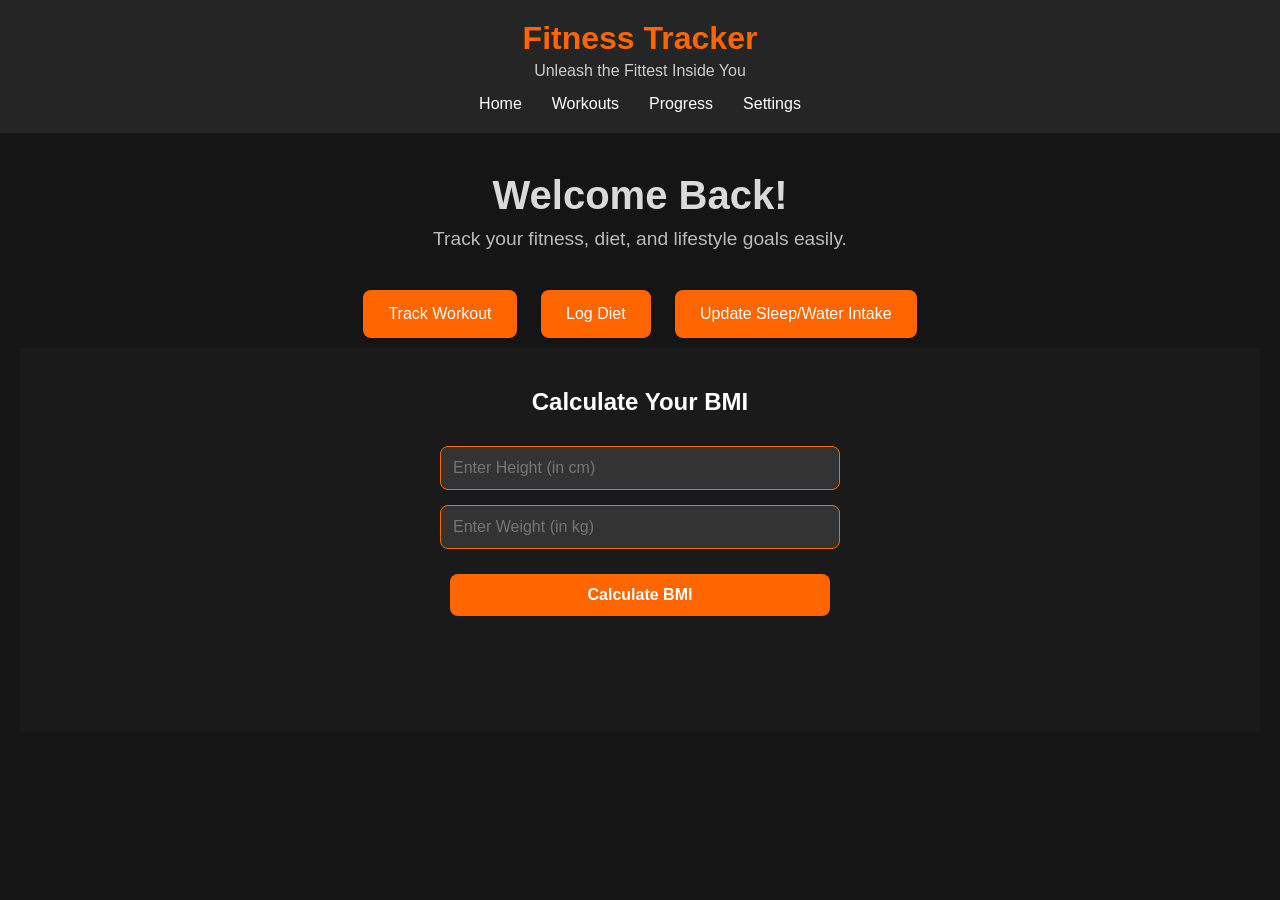
<file: Frontend/index.html>
<!DOCTYPE html>
<html lang="en">
<head>
    <meta charset="UTF-8">
    <meta name="viewport" content="width=device-width, initial-scale=1.0">
    <title>Fitness Tracker</title>
    <link rel="stylesheet" href="style.css">
</head>
<body>

    <!-- Header -->
    <header>
        <div class="logo">Fitness Tracker</div>
        <div class="tagline">Unleash the Fittest Inside You</div>
        <nav>
            <ul>
                <li><a href="index.html">Home</a></li>
                <li><a href="workouts.html">Workouts</a></li>
                <li><a href="diet.html">Progress</a></li>
                <li><a href="settings.html">Settings</a></li>
            </ul>
        </nav>
    </header>

    <!-- Main Content -->
    <main>
        <section class="welcome">
            <h1>Welcome Back!</h1>
            <p>Track your fitness, diet, and lifestyle goals easily.</p>
        </section>

        <section class="actions">
            <button id="trackWorkoutBtn">Track Workout</button>
            <button id="logDietBtn">Log Diet</button>
            <button id="updateSleepBtn">Update Sleep/Water Intake</button>

            <!-- BMI Calculator Section -->
            <section id="bmi" class="tracker-section">
              <h2>Calculate Your BMI</h2>
              <div class="bmi-form">
                <input type="number" id="height" placeholder="Enter Height (in cm)">
                <input type="number" id="weight" placeholder="Enter Weight (in kg)">
                <!-- Button to trigger BMI calculation page redirection -->
                <button id="calculateBmiBtn">Calculate BMI</button>
                <div id="bmi-result"></div>
              </div>
            </section>
        </section>
    </main>
    <script src="script.js"></script>

</body>
</html>
</file>
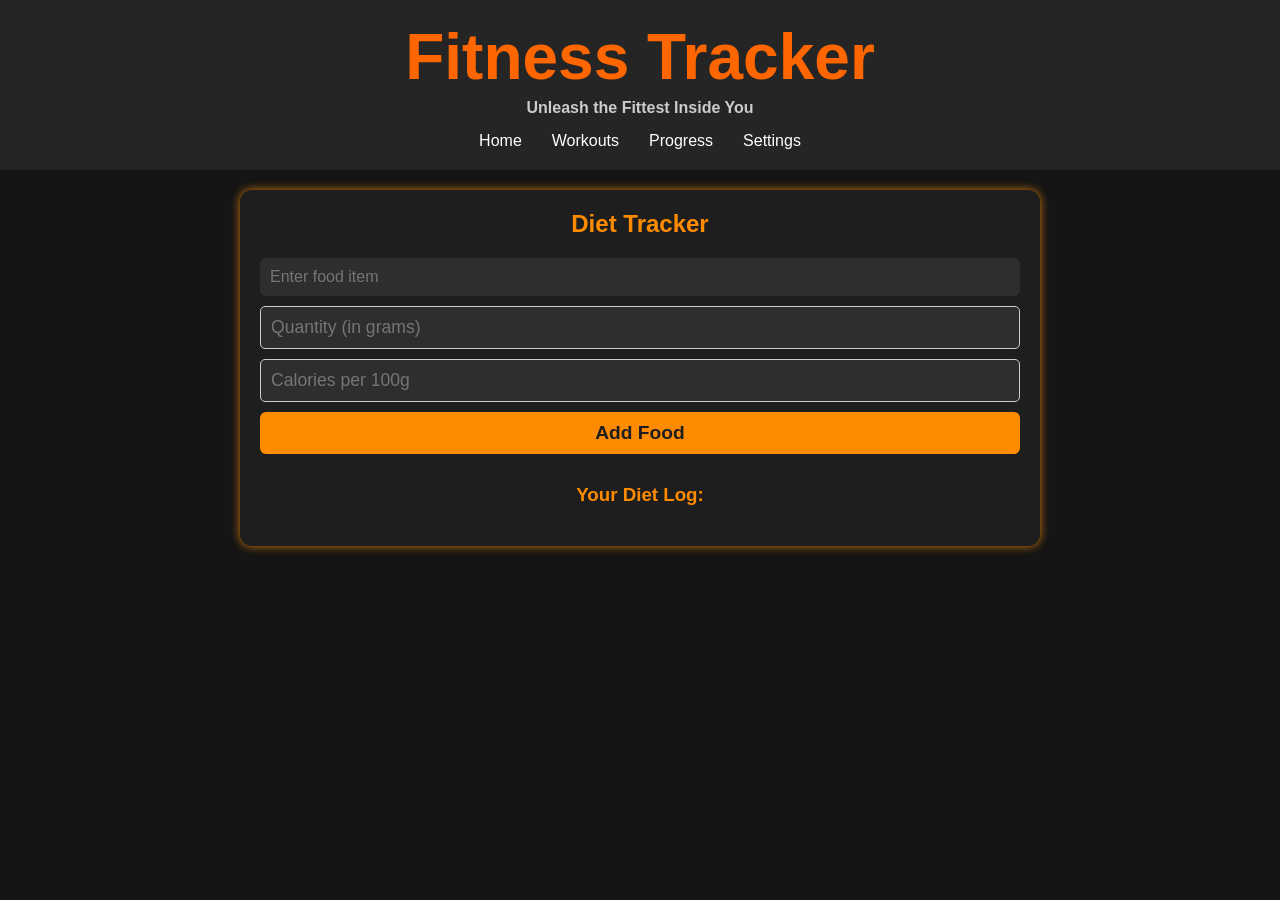
<file: Frontend/diet.html>
<!DOCTYPE html>
<html lang="en">
<head>
    <meta charset="UTF-8">
    <meta name="viewport" content="width=device-width, initial-scale=1.0">
    <title>Diet Tracker - Fitness Tracker</title>
    <link rel="stylesheet" href="style.css">
</head>
<body>

    <!-- Header Section -->
    <header>
        <div class="logo">
            <h1>Fitness Tracker</h1>
            <p class="tagline">Unleash the Fittest Inside You</p>
        </div>
        <nav>
            <ul>
                <li><a href="index.html">Home</a></li>
                <li><a href="workouts.html">Workouts</a></li>
                <li><a href="progress.html">Progress</a></li>
                <li><a href="settings.html">Settings</a></li>
            </ul>
        </nav>
    </header>

    <!-- Main Content -->
    <main class="diet-container">
        <h2>Diet Tracker</h2>

        <!-- Food Entry Form -->
        <section class="diet-form">
            <input type="text" id="food-item" placeholder="Enter food item" required>
            <input type="number" id="food-quantity" placeholder="Quantity (in grams)" required>
            <input type="number" id="food-calories" placeholder="Calories per 100g" required>
            <button id="add-food-btn">Add Food</button>
        </section>

        <!-- Diet Log Display -->
        <section class="diet-log">
            <h3>Your Diet Log:</h3>
            <ul id="food-list">
                <!-- Entries will appear here dynamically later -->
            </ul>
        </section>
    </main>

    
    <!-- JavaScript directly inside diet.html -->
    <script>
        document.addEventListener("DOMContentLoaded", function() {
            const addFoodBtn = document.getElementById("add-food-btn");
            const foodList = document.getElementById("food-list");

            addFoodBtn.addEventListener("click", function() {
                const foodItem = document.getElementById("food-item").value.trim();
                const foodQuantity = document.getElementById("food-quantity").value.trim();
                const caloriesPer100g = document.getElementById("food-calories").value.trim();

                // Validate input fields
                if (foodItem && foodQuantity && caloriesPer100g) {
                    const quantity = parseFloat(foodQuantity);        // eg: 70g
                    const per100gCalories = parseFloat(caloriesPer100g);  // eg: 52 per 100g

                    console.log(`Food Item: ${foodItem}, Quantity: ${quantity}, Calories per 100g: ${per100gCalories}`);

                    if (!isNaN(quantity) && !isNaN(per100gCalories)) {
                        // Calculate total calories correctly based on quantity
                        const totalCalories = (quantity / 100) * per100gCalories;
                        console.log(`Total Calories: ${totalCalories}`);

                        // Create a new list item for the food entry
                        const li = document.createElement("li");
                        li.innerHTML = `
                            <strong>${foodItem}</strong> - ${quantity}g - ${totalCalories.toFixed(2)} kcal
                            <button class="delete-food">Delete</button>
                        `;

                        // Add delete functionality to each list item
                        li.querySelector(".delete-food").addEventListener("click", function() {
                            li.remove();
                        });

                        // Append the new food entry to the list
                        foodList.appendChild(li);

                        // Clear input fields after adding the food
                        document.getElementById("food-item").value = "";
                        document.getElementById("food-quantity").value = "";
                        document.getElementById("food-calories").value = "";
                    } else {
                        alert("Please enter valid numbers for quantity and calories.");
                    }
                } else {
                    alert("Please fill all fields correctly.");
                }
            });
        });
    </script>

</body>
</html>
</file>
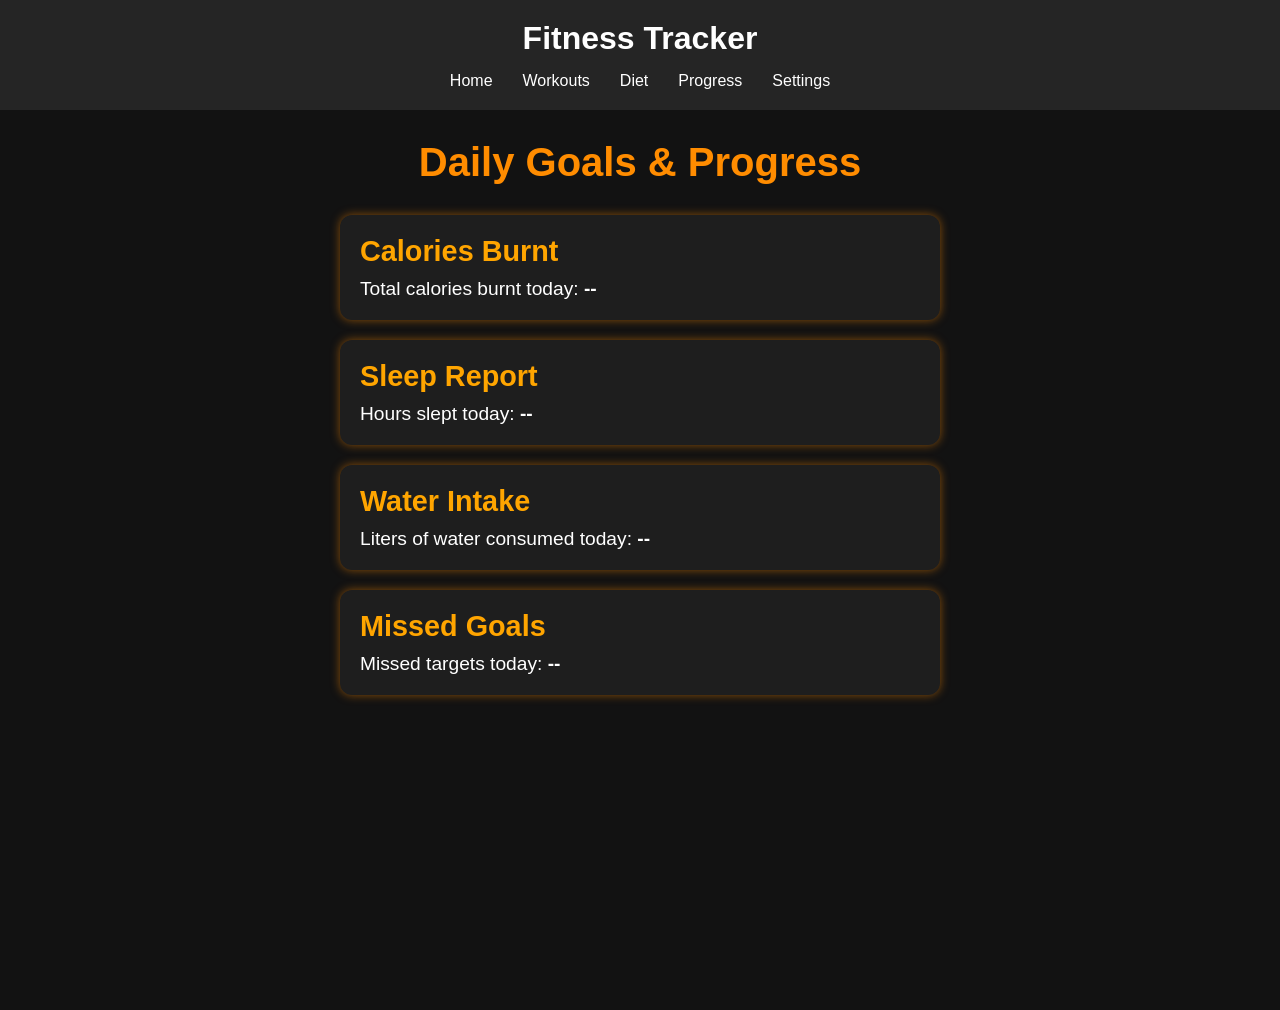
<file: Frontend/progress.html>
<!DOCTYPE html>
<html lang="en">
<head>
    <meta charset="UTF-8">
    <meta name="viewport" content="width=device-width, initial-scale=1.0">
    <title>Progress - Fitness Tracker</title>
    <link rel="stylesheet" href="style.css">
</head>
<body>
    <header>
        <h1>Fitness Tracker</h1>
        <nav>
            <ul>
                <li><a href="index.html">Home</a></li>
                <li><a href="workouts.html">Workouts</a></li>
                <li><a href="diet.html">Diet</a></li>
                <li><a href="progress.html" class="active">Progress</a></li>
                <li><a href="settings.html">Settings</a></li>
            </ul>
        </nav>
    </header>

    <section class="progress-section">
        <h2>Daily Goals & Progress</h2>

        <div class="progress-card">
            <h3>Calories Burnt</h3>
            <p>Total calories burnt today: <strong>--</strong></p>
        </div>

        <div class="progress-card">
            <h3>Sleep Report</h3>
            <p>Hours slept today: <strong>--</strong></p>
        </div>

        <div class="progress-card">
            <h3>Water Intake</h3>
            <p>Liters of water consumed today: <strong>--</strong></p>
        </div>

        <div class="progress-card">
            <h3>Missed Goals</h3>
            <p>Missed targets today: <strong>--</strong></p>
        </div>

        <!-- Future Progress Charts yaha add karenge -->
    </section>
</body>
</html>
</file>
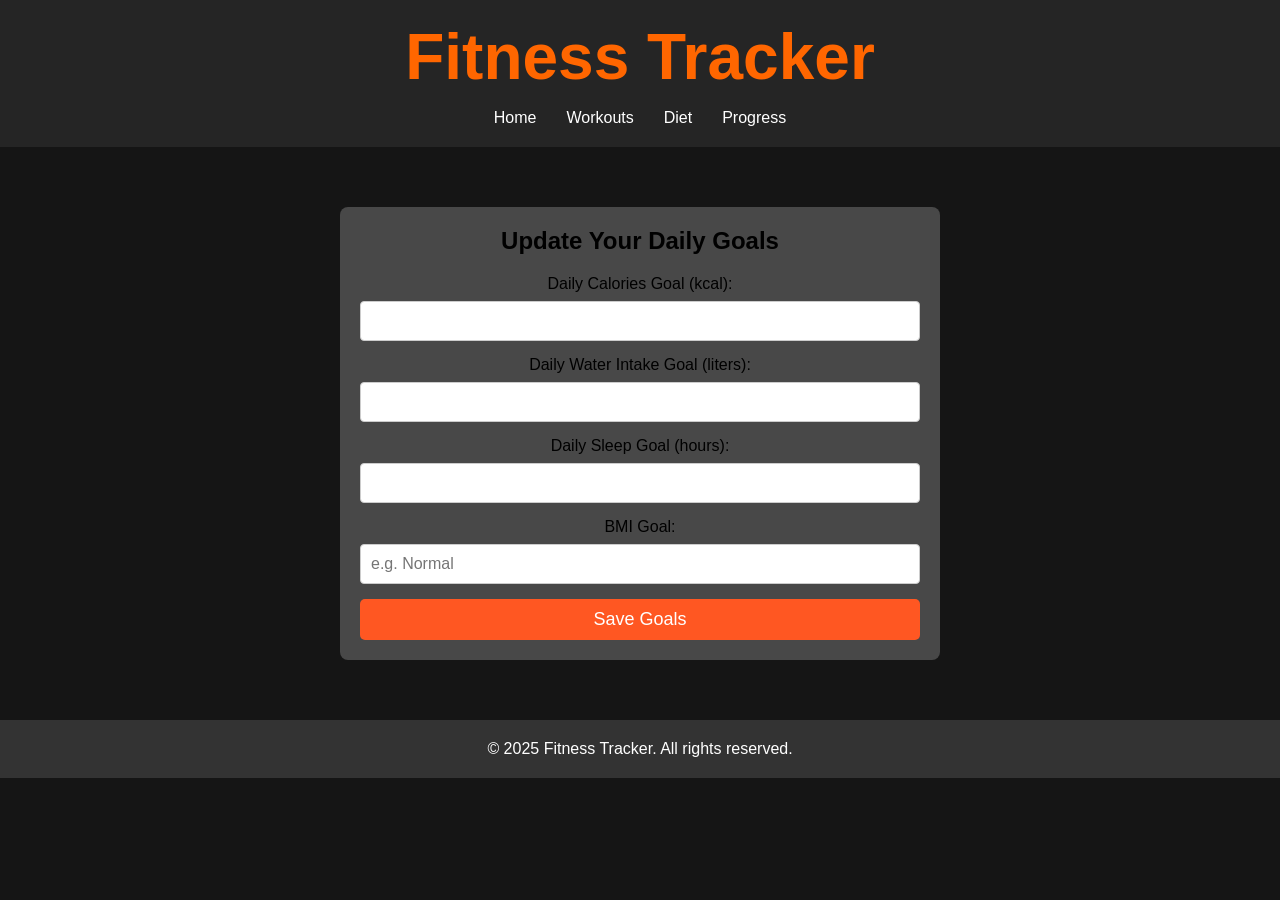
<file: Frontend/settings.html>
<!DOCTYPE html>
<html lang="en">
<head>
    <meta charset="UTF-8">
    <meta name="viewport" content="width=device-width, initial-scale=1.0">
    <title>Settings - Fitness Tracker</title>
    <link rel="stylesheet" href="style.css">
</head>
<body>

    <header>
        <div class="logo">
            <h1>Fitness Tracker</h1>
        </div>
        <nav>
            <ul>
                <li><a href="index.html">Home</a></li>
                <li><a href="workouts.html">Workouts</a></li>
                <li><a href="diet.html">Diet</a></li>
                <li><a href="progress.html">Progress</a></li>
            </ul>
        </nav>
    </header>

    <main>
        <section class="settings">
            <h2>Update Your Daily Goals</h2>
            <form action="#" method="POST">
                <label for="calories-goal">Daily Calories Goal (kcal):</label>
                <input type="number" id="calories-goal" name="calories-goal" required>

                <label for="water-goal">Daily Water Intake Goal (liters):</label>
                <input type="number" id="water-goal" name="water-goal" step="0.1" required>

                <label for="sleep-goal">Daily Sleep Goal (hours):</label>
                <input type="number" id="sleep-goal" name="sleep-goal" step="0.1" required>

                <label for="bmi-goal">BMI Goal:</label>
                <input type="text" id="bmi-goal" name="bmi-goal" placeholder="e.g. Normal" required>

                <button type="submit">Save Goals</button>
            </form>
        </section>
    </main>

    <footer>
        <p>&copy; 2025 Fitness Tracker. All rights reserved.</p>
    </footer>
    
</body>
</html>
</file>
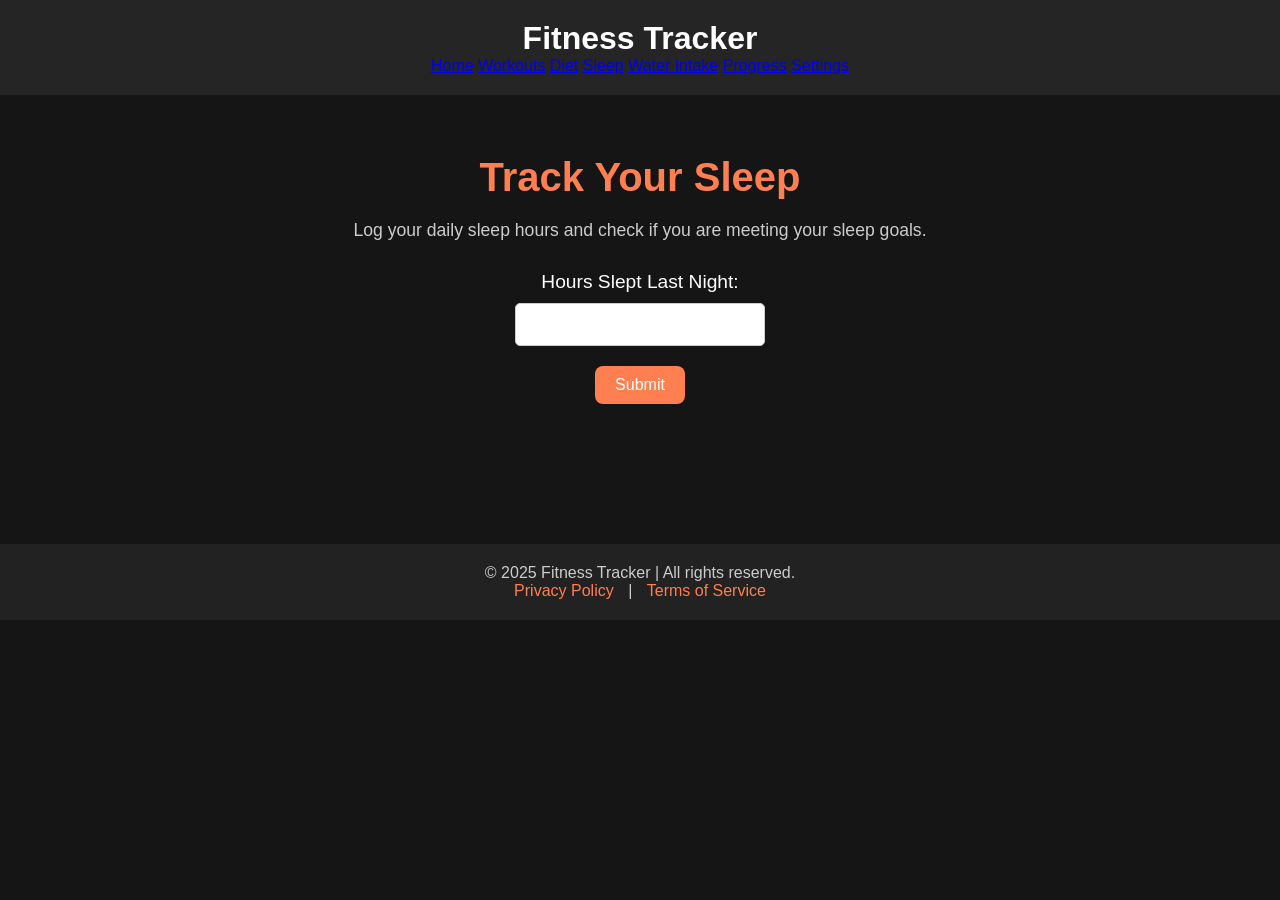
<file: Frontend/sleep.html>
<!DOCTYPE html>
<html lang="en">
<head>
    <meta charset="UTF-8">
    <meta name="viewport" content="width=device-width, initial-scale=1.0">
    <title>Sleep Tracking - Fitness Tracker</title>
    <link rel="stylesheet" href="style.css">
</head>
<body>

    <header class="header">
        <h1>Fitness Tracker</h1>
        <nav class="navbar">
            <a href="index.html">Home</a>
            <a href="workouts.html">Workouts</a>
            <a href="diet.html">Diet</a>
            <a href="sleep.html" class="active">Sleep</a>
            <a href="water.html">Water Intake</a>
            <a href="progress.html">Progress</a>
            <a href="settings.html">Settings</a>
        </nav>
    </header>

    <section class="sleep-section">
        <h2>Track Your Sleep</h2>
        <p>Log your daily sleep hours and check if you are meeting your sleep goals.</p>

        <form class="sleep-form">
            <label for="sleepHours">Hours Slept Last Night:</label>
            <input type="number" id="sleepHours" name="sleepHours" min="0" max="24" required>

            <button type="submit" class="btn">Submit</button>
        </form>

        <div class="sleep-result">
            <!-- Yaha par JavaScript se result aayega -->
        </div>
    </section>

    <footer class="footer">
        <p>© 2025 Fitness Tracker | All rights reserved.</p>
        <p><a href="#">Privacy Policy</a> | <a href="#">Terms of Service</a></p>
    </footer>

</body>
</html>
</file>
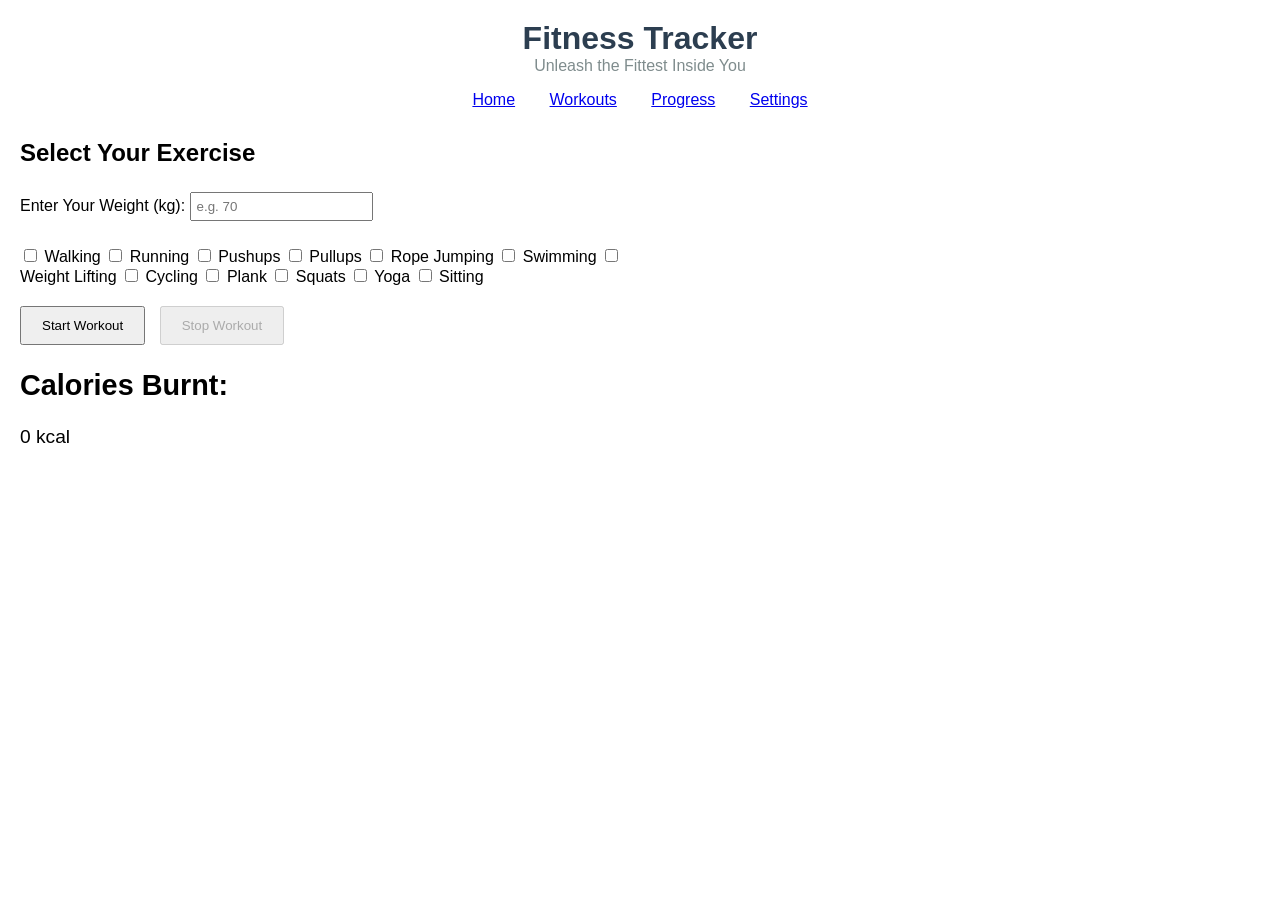
<file: Frontend/workouts.html>
<!DOCTYPE html>
<html lang="en">
<head>
    <meta charset="UTF-8">
    <meta name="viewport" content="width=device-width, initial-scale=1.0">
    <title>Workouts - Fitness Tracker</title>
    <style>
        /* Basic CSS - Customize as needed */
        body { font-family: Arial, sans-serif; margin: 0; padding: 20px; }
        header { text-align: center; margin-bottom: 30px; }
        .logo { font-size: 2em; font-weight: bold; color: #2c3e50; }
        .tagline { color: #7f8c8d; }
        nav ul { list-style: none; padding: 0; }
        nav li { display: inline-block; margin: 0 15px; }
        .exercise-list { margin: 20px 0; column-count: 2; }
        .workout-buttons { margin: 20px 0; }
        button { padding: 10px 20px; margin-right: 10px; }
        input[type="number"] { padding: 5px; margin: 5px 0; }
        .calories-display { font-size: 1.2em; margin-top: 20px; }
    </style>
</head>
<body>
    <header>
        <div class="logo">Fitness Tracker</div>
        <div class="tagline">Unleash the Fittest Inside You</div>
        <nav>
            <ul>
                <li><a href="index.html">Home</a></li>
                <li><a href="workouts.html">Workouts</a></li>
                <li><a href="progress.html">Progress</a></li>
                <li><a href="settings.html">Settings</a></li>
            </ul>
        </nav>
    </header>

    <main>
        <section class="workout-page">
            <h1>Select Your Exercise</h1>

            <div class="weight-input">
                <label for="user-weight">Enter Your Weight (kg):</label>
                <input type="number" id="user-weight" placeholder="e.g. 70" min="1">
            </div>

            <div class="exercise-list">
                <label><input type="checkbox" name="exercise" value="Walking"> Walking</label>
                <label><input type="checkbox" name="exercise" value="Running"> Running</label>
                <label><input type="checkbox" name="exercise" value="Pushups"> Pushups</label>
                <label><input type="checkbox" name="exercise" value="Pullups"> Pullups</label>
                <label><input type="checkbox" name="exercise" value="Rope Jumping"> Rope Jumping</label>
                <label><input type="checkbox" name="exercise" value="Swimming"> Swimming</label>
                <label><input type="checkbox" name="exercise" value="Weight Lifting"> Weight Lifting</label>
                <label><input type="checkbox" name="exercise" value="Cycling"> Cycling</label>
                <label><input type="checkbox" name="exercise" value="Plank"> Plank</label>
                <label><input type="checkbox" name="exercise" value="Squats"> Squats</label>
                <label><input type="checkbox" name="exercise" value="Yoga"> Yoga</label>
                <label><input type="checkbox" name="exercise" value="Sitting"> Sitting</label>
            </div>

            <div id="reps-group" style="display: none;">
                <label>Repetitions:</label>
                <input type="number" id="reps" placeholder="Enter number of reps">
            </div>
            
            <div id="distance-group" style="display: none;">
                <label>Distance (km):</label>
                <input type="number" id="distance" placeholder="Enter distance">
            </div>
            
            <div id="weightLifted-group" style="display: none;">
                <label>Weight Lifted (kg):</label>
                <input type="number" id="weightLifted" placeholder="Enter weight">
            </div>

            <div class="workout-buttons">
                <button id="startBtn">Start Workout</button>
                <button id="stopBtn" disabled>Stop Workout</button>
            </div>

            <div class="calories-display">
                <h2>Calories Burnt:</h2>
                <p id="calorie-result">0 kcal</p>
            </div>
        </section>
    </main>

    <script>
    // Updated JavaScript with zero initialization fix
    const exerciseConfig = {
        "Walking": ["distance"],
        "Running": ["distance"],
        "Pushups": ["reps"],
        "Pullups": ["reps"],
        "Rope Jumping": ["reps"],
        "Swimming": [],
        "Weight Lifting": ["reps", "weightLifted"],
        "Cycling": ["distance"],
        "Plank": [],
        "Squats": ["reps"],
        "Yoga": [],
        "Sitting": []
    };

    const METValues = { /* Same MET values as before */ };

    let workoutStartTime = null;
    let timerInterval = null;
    let totalSeconds = 0;

    // Modified field visibility with input clearing
    function updateFields() {
        const fields = ["reps", "distance", "weightLifted"];
        fields.forEach(field => {
            const group = document.getElementById(`${field}-group`);
            if(group.style.display === "none") {
                document.getElementById(field).value = ""; // Clear hidden inputs
            }
        });
        // Rest of visibility logic same
    }

    // Enhanced calorie calculator with zero checks
    function calculateCalories() {
        const weight = parseFloat(document.getElementById("user-weight").value) || 0;
        if(weight === 0) return 0;

        const inputs = {
            reps: parseFloat(document.getElementById("reps").value) || 0,
            distance: parseFloat(document.getElementById("distance").value) || 0,
            weightLifted: parseFloat(document.getElementById("weightLifted").value) || 0
        };

        let total = 0;
        const activeExercises = Array.from(document.querySelectorAll('input[type="checkbox"]:checked'));

        activeExercises.forEach(checkbox => {
            const exercise = checkbox.value;
            const requiredFields = exerciseConfig[exercise];
            const hasValidInputs = requiredFields.every(field => inputs[field] > 0);

            if(!hasValidInputs) return; // Skip calculation for incomplete exercises

            // Rest of calculation logic same
        });

        return Math.round(total);
    }

    // Enhanced start button handler
    document.getElementById("startBtn").addEventListener("click", () => {
        const weight = document.getElementById("user-weight").value;
        if(!weight || weight <= 0) {
            alert("Please enter valid weight!");
            return;
        }

        // Validate all required inputs
        const invalidExercises = Array.from(document.querySelectorAll('input[type="checkbox"]:checked'))
            .filter(checkbox => {
                const required = exerciseConfig[checkbox.value];
                return required.some(field => 
                    document.getElementById(field).value <= 0
                );
            });

        if(invalidExercises.length > 0) {
            alert(`Please fill required inputs for: ${invalidExercises.map(e => e.value).join(", ")}`);
            return;
        }

        // Start workout logic
        workoutStartTime = new Date();
        document.getElementById("stopBtn").disabled = false;
        document.getElementById("startBtn").disabled = true;
        
        timerInterval = setInterval(() => {
            totalSeconds++;
            document.getElementById("calorie-result").textContent = 
                `${calculateCalories()} kcal (${Math.floor(totalSeconds/60)}m${totalSeconds%60}s)`;
        }, 1000);
    });

    // Rest of code same as previous version
</script>



</body>
</html>
</file>
<file: Frontend/style.css>
/* Reset default browser margins */
* {
    margin: 0;
    padding: 0;
    box-sizing: border-box;
}

body {
    font-family: 'Segoe UI', Tahoma, Geneva, Verdana, sans-serif;
    background-color: #0f0f0f;
    color: #ffffff;
    min-height: 100vh;
}

/* Header Styling */
header {
    background-color: #1c1c1c;
    padding: 20px;
    text-align: center;
}

.logo {
    font-size: 2rem;
    font-weight: bold;
    color: #ff6600;
}

.tagline {
    font-size: 1rem;
    margin-top: 5px;
    color: #cccccc;
}

nav ul {
    list-style: none;
    margin-top: 15px;
    display: flex;
    justify-content: center;
    gap: 30px;
}

nav ul li a {
    text-decoration: none;
    color: #ffffff;
    font-size: 1rem;
    transition: color 0.3s ease;
}

nav ul li a:hover {
    color: #ff6600;
}

/* Main Content Styling */
main {
    padding: 40px 20px;
    text-align: center;
}

.welcome h1 {
    color:rgb(218, 218, 218);
    font-size: 2.5rem;
    margin-bottom: 10px;
}

.welcome p {
    font-size: 1.2rem;
    color: #bbbbbb;
    margin-bottom: 30px;
}

/* Action Buttons */
.actions button {
    background-color: #ff6600;
    color: white;
    border: none;
    padding: 15px 25px;
    margin: 10px;
    font-size: 1rem;
    border-radius: 8px;
    cursor: pointer;
    transition: background-color 0.3s ease;
}

.actions button:hover {
    background-color: #e65c00;
}

/* Workout Page Styling */
.workout-page {
    color:#ffffff;
    padding: 30px;
    text-align: center;
}

.exercise-list {
    color:#ffffff;
    display: grid;
    grid-template-columns: repeat(auto-fit, minmax(150px, 1fr));
    gap: 15px;
    margin: 30px 0;
}

.exercise-list label {
    background-color: #272727;
    padding: 10px;
    border-radius: 8px;
    cursor: pointer;
}

.exercise-list input {
    margin-right: 10px;
}

.workout-buttons button {
    background-color: #ff6600;
    color: white;
    border: none;
    padding: 12px 20px;
    margin: 10px;
    font-size: 1rem;
    border-radius: 8px;
    cursor: pointer;
    transition: background-color 0.3s ease;
}

.workout-buttons button:hover {
    background-color: #e65c00;
}

.calories-display {
    color:#d1cece;
    margin-top: 30px;
    background-color: #000000;
    padding: 20px;
    border-radius: 8px;
}

/* Diet Tracker Page Styles */
.diet-container {
    max-width: 800px;
    margin: 20px auto;
    padding: 20px;
    background-color: #1e1e1e;
    border-radius: 12px;
    box-shadow: 0 0 10px rgba(255, 140, 0, 0.8);
    color: #fff;
}

.diet-container h2, .diet-log h3 {
    text-align: center;
    margin-bottom: 20px;
    color: darkorange;
}

.diet-form {
    display: flex;
    flex-direction: column;
    gap: 10px;
    margin-bottom: 30px;
}

.diet-form input {
    padding: 10px;
    border: none;
    border-radius: 6px;
    background-color: #2e2e2e;
    color: #fff;
    font-size: 16px;
}

#add-food-btn {
    padding: 10px;
    background-color: darkorange;
    color: #1e1e1e;
    font-weight: bold;
    border: none;
    border-radius: 6px;
    cursor: pointer;
    transition: background-color 0.3s;
}

#add-food-btn:hover {
    background-color: orangered;
}

.diet-log ul {
    list-style-type: none;
    padding: 0;
}

.diet-log li {
    background-color: #333;
    padding: 10px;
    margin-bottom: 8px;
    border-radius: 6px;
    font-size: 16px;
}

/* Sleep Page Styles */
.sleep-section {
    padding: 60px 20px;
    text-align: center;
}

.sleep-section h2 {
    font-size: 2.5rem;
    margin-bottom: 20px;
    color: #FF7F50; /* dark orange */
}

.sleep-section p {
    font-size: 1.1rem;
    margin-bottom: 30px;
    color: #ccc;
}

.sleep-form {
    display: flex;
    flex-direction: column;
    align-items: center;
}

.sleep-form label {
    font-size: 1.2rem;
    margin-bottom: 10px;
    color: white;
}

.sleep-form input {
    padding: 10px;
    width: 250px;
    font-size: 1rem;
    margin-bottom: 20px;
    border: 1px solid #ccc;
    border-radius: 8px;
}

.sleep-form .btn {
    background-color: #FF7F50;
    color: white;
    padding: 10px 20px;
    border: none;
    border-radius: 8px;
    font-size: 1rem;
    cursor: pointer;
    transition: background-color 0.3s ease;
}

.sleep-form .btn:hover {
    background-color: #ff5722;
}

.sleep-result {
    margin-top: 30px;
    font-size: 1.3rem;
    color: #00FF00; /* green for success message */
}

/* Footer Styles */
.footer {
    background-color: #222;
    color: #ccc;
    padding: 20px;
    text-align: center;
    margin-top: 50px;
}

.footer a {
    color: #FF7F50;
    text-decoration: none;
    margin: 0 10px;
}

.footer a:hover {
    text-decoration: underline;
}




/* Global Styles */
* {
  margin: 0;
  padding: 0;
  box-sizing: border-box;
}

body {
  font-family: Arial, sans-serif;
  background-color: #151515;
  color: #363535;
}

header {
  background-color: #252525;
  color: white;
  text-align: center;
  padding: 20px;
}

footer {
  text-align: center;
  padding: 20px;
  background-color: #333;
  color: white;
}

h1 {
  font-size: 2em;
}

/* Water Tracking Styles */
.water-tracking {
  color:rgb(255, 255, 255);
  margin: 20px;
  padding: 20px;
  background-color: rgb(44, 44, 44);
  border-radius: 10px;
  box-shadow: 0 4px 8px rgba(0, 0, 0, 0.1);
}

.input-section {
  display: flex;
  flex-direction: column;
  gap: 15px;
}

input[type="number"] {    
  padding: 10px;
  font-size: 1.1em;
  border: 1px solid #ccc;
  border-radius: 5px;
}

button {
  padding: 10px;
  background-color: #ff6600;
  color: white;
  font-size: 1.2em;
  border: none;
  border-radius: 5px;
  cursor: pointer;
}

button:hover {
  background-color: #e65c00;
}

#waterResult {
  margin-top: 20px;
  font-size: 1.2em;
  font-weight: bold;
  color: #333;
}

/* BMI Calculator Section */
#bmi {
    padding: 40px 20px;
    background: #1a1a1a;
    color: #fff;
    text-align: center;
  }
  
  .bmi-form {
    max-width: 400px;
    margin: 30px auto;
    display: flex;
    flex-direction: column;
    gap: 15px;
  }
  
  .bmi-form input {
    padding: 12px;
    border-radius: 8px;
    border: 1px solid #ff6600;
    background: #333;
    color: #fff;
    font-size: 16px;
  }
  
  .bmi-form button {
    padding: 12px;
    background: #ff6600;
    color: #fff;
    font-size: 16px;
    font-weight: bold;
    border: none;
    border-radius: 8px;
    cursor: pointer;
    transition: background 0.3s ease;
  }
  
  .bmi-form button:hover {
    background: #e65c00;
  }
  
  #bmi-result {
    margin-top: 20px;
    font-size: 18px;
    font-weight: bold;
  }

  
  /* Progress Page Styles */
.progress-section {
    padding: 30px;
    background-color: #121212;
    min-height: 100vh;
    color: #fff;
}

.progress-section h2 {
    font-size: 2.5rem;
    margin-bottom: 30px;
    text-align: center;
    color: darkorange;
}

.progress-card {
    background-color: #1e1e1e;
    padding: 20px;
    margin: 20px auto;
    border-radius: 12px;
    max-width: 600px;
    box-shadow: 0 0 10px rgba(255, 140, 0, 0.5);
}

.progress-card h3 {
    font-size: 1.8rem;
    margin-bottom: 10px;
    color: orange;
}

.progress-card p {
    font-size: 1.2rem;
}

  

/* Settings Page Styling */
.settings {
    color:#000000;
    background-color: #484848;
    padding: 20px;
    margin: 20px auto;
    width: 90%;
    max-width: 600px;
    border-radius: 8px;
}

.settings h2 {
    font-size: 24px;
    text-align: center;
    margin-bottom: 20px;
}

.settings label {
    font-size: 16px;
    display: block;
    margin-bottom: 8px;
}

.settings input {
    width: 100%;
    padding: 10px;
    margin-bottom: 15px;
    border-radius: 4px;
    border: 1px solid #ccc;
    font-size: 16px;
}

.settings button {
    width: 100%;
    padding: 10px;
    background-color: #ff5722;
    color: white;
    border: none;
    font-size: 18px;
    cursor: pointer;
}

.settings button:hover {
    background-color: #e64a19;
}
</file>
